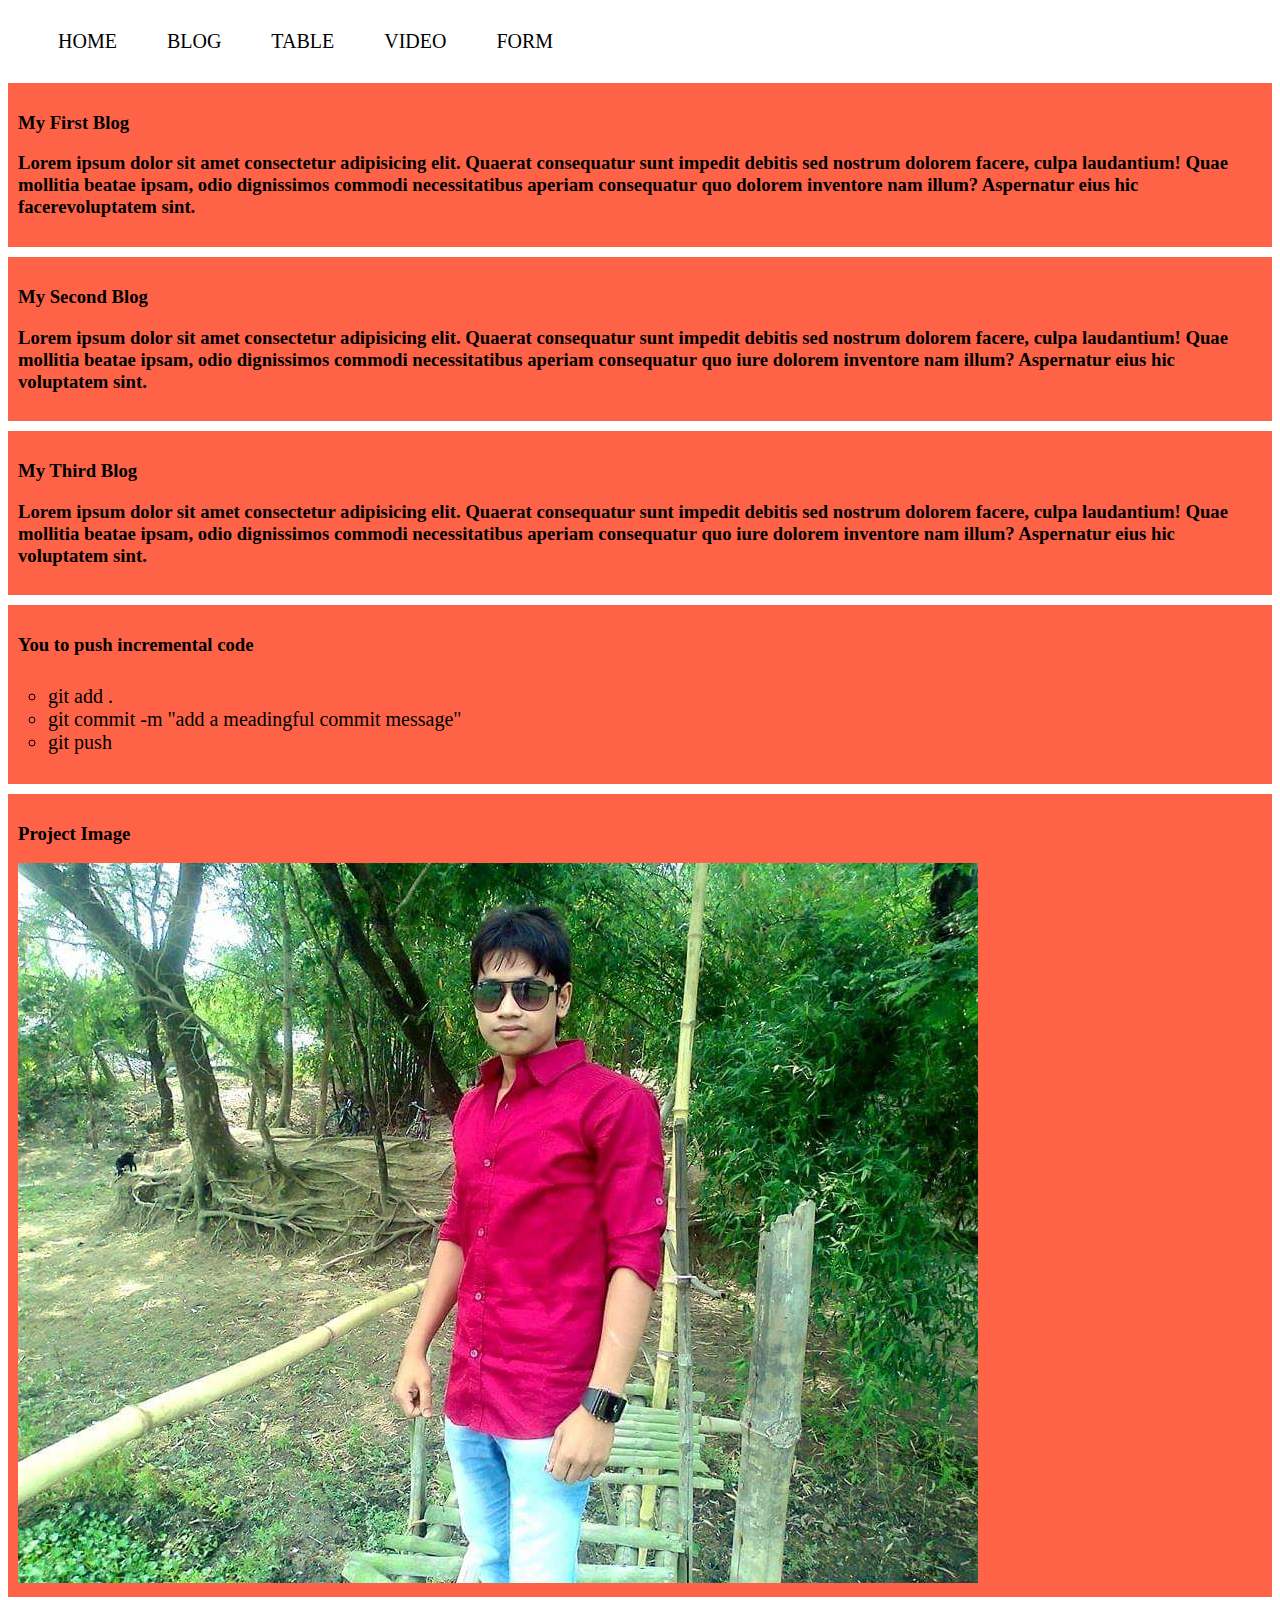
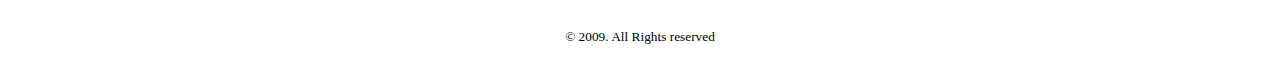
<file: index.html>
<!DOCTYPE html>
<html lang="en">

<head>
    <meta charset="UTF-8">
    <meta name="viewport" content="width=device-width, initial-scale=1.0">
    <title>My First Ever Github Repo</title>
    <link rel="stylesheet" href="./styles/style.css">
    <link rel="stylesheet" href="./styles/nav.css">
</head>

<body>
    <header>
        <header>
            <nav>
                <ul>
                    <li><a href="index.html">Home</a></li>
                    <li><a href="blog.html">Blog</a></li>
                    <li><a href="table.html">Table</a></li>
                    <li><a href="video.html">Video</a></li>
                    <li><a href="form.html">Form</a></li>
                </ul>
            </nav>
        </header>

    
    <div>
        <h3>My First Blog</p>
            <p>Lorem ipsum dolor sit amet consectetur adipisicing elit. Quaerat consequatur sunt impedit debitis sed
                nostrum dolorem facere, culpa laudantium! Quae mollitia beatae ipsam, odio dignissimos commodi
                necessitatibus aperiam consequatur quo dolorem inventore nam illum? Aspernatur eius hic facerevoluptatem
                sint.</p>
    </div>
    <div>
        <h3>My Second Blog</p>
            <p>Lorem ipsum dolor sit amet consectetur adipisicing elit. Quaerat consequatur sunt impedit debitis sed
                nostrum dolorem facere, culpa laudantium! Quae mollitia beatae ipsam, odio dignissimos commodi
                necessitatibus aperiam consequatur quo iure dolorem inventore nam illum? Aspernatur eius hic voluptatem
                sint.</p>
    </div>
    <div>
        <h3>My Third Blog</p>
            <p>Lorem ipsum dolor sit amet consectetur adipisicing elit. Quaerat consequatur sunt impedit debitis sed
                nostrum dolorem facere, culpa laudantium! Quae mollitia beatae ipsam, odio dignissimos commodi
                necessitatibus aperiam consequatur quo iure dolorem inventore nam illum? Aspernatur eius hic voluptatem
                sint.</p>
    </div>
    <div>
        <h3>You to push incremental code</h3>
        <ul>
            <li>git add .</li>
            <li>git commit -m "add a meadingful commit message"</li>
            <li>git push</li>
        </ul>
    </div>
    <div>
        <h3>Project Image</h3>
        <img src="/image/FB_IMG_1576602068777.jpg" alt="">
    </div>

    <footer>
        <p><small>&copy; 2009. All Rights reserved</small></p>
    </footer>

</body>

</html>
</file>
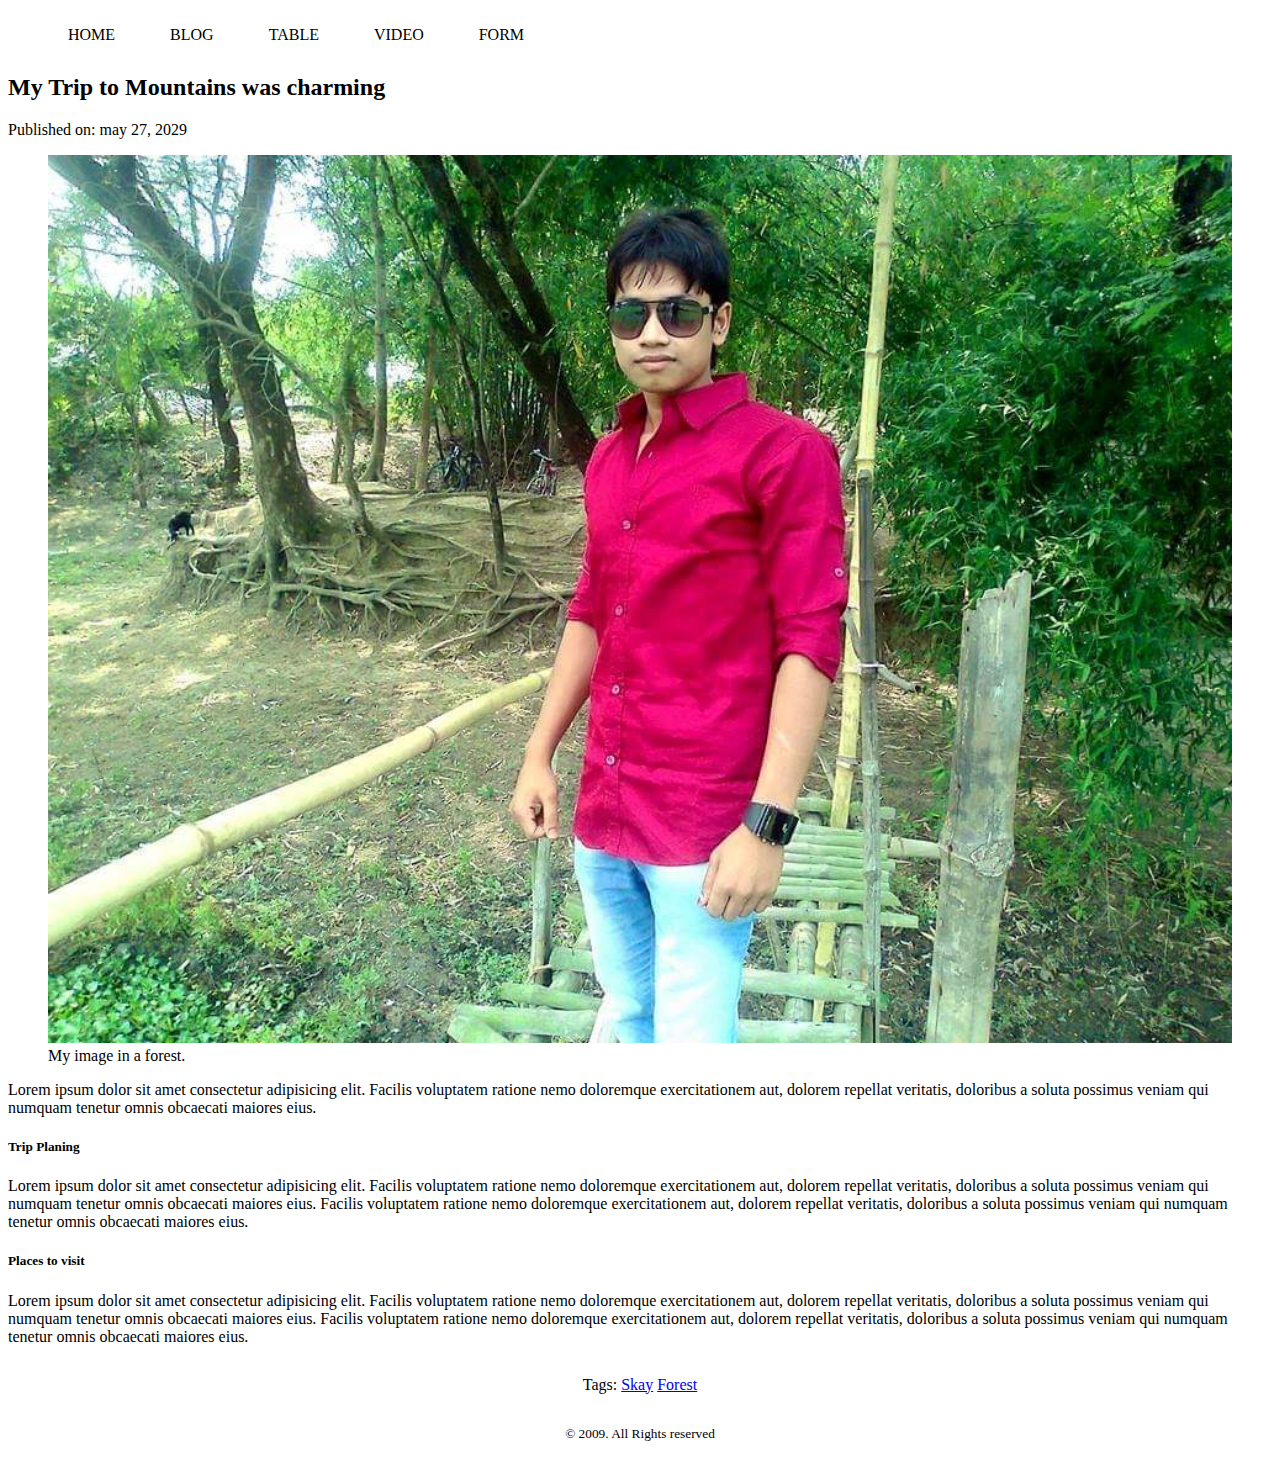
<file: blog.html>
<!DOCTYPE html>
<html lang="en">

<head>
    <meta charset="UTF-8">
    <meta name="viewport" content="width=device-width, initial-scale=1.0">
    <title>More about HTML</title>
    <link rel="stylesheet" href="./styles/blog.css">
    <link rel="stylesheet" href="./styles/nav.css">

</head>

<body>
    <header>
        <header>
            <nav>
                <ul>
                    <li><a href="index.html">Home</a></li>
                    <li><a href="blog.html">Blog</a></li>
                    <li><a href="table.html">Table</a></li>
                    <li><a href="video.html">Video</a></li>
                    <li><a href="form.html">Form</a></li>
                </ul>
            </nav>
        </header>

    </header>
    <main>
        <article>
            <header>
                <h2>My Trip to Mountains was charming</h2>
                <p>Published on: <time datetime="2029-05-27">may 27, 2029</time></p>
            </header>
            <figure>
                <img width="100%" src="./image/FB_IMG_1576602068777.jpg" alt="">
                <figcaption>My image in a forest.</figcaption>
            </figure>
            <section>
                <p>Lorem ipsum dolor sit amet consectetur adipisicing elit. Facilis voluptatem ratione nemo doloremque
                    exercitationem aut, dolorem repellat veritatis, doloribus a soluta possimus veniam qui numquam
                    tenetur omnis obcaecati maiores eius.</p>
            </section>
            <section>
                <h5>Trip Planing</h5>
                <p>Lorem ipsum dolor sit amet consectetur adipisicing elit. Facilis voluptatem ratione nemo doloremque
                    exercitationem
                    aut, dolorem repellat veritatis, doloribus a soluta possimus veniam qui numquam tenetur omnis
                    obcaecati maiores
                    eius. Facilis voluptatem ratione nemo doloremque exercitationem aut, dolorem repellat veritatis,
                    doloribus a soluta
                    possimus
                    veniam qui numquam tenetur omnis obcaecati maiores eius.</p>
            </section>
            <section>
                <h5>Places to visit</h5>
                <p>Lorem ipsum dolor sit amet consectetur adipisicing elit. Facilis voluptatem ratione nemo doloremque
                    exercitationem
                    aut, dolorem repellat veritatis, doloribus a soluta possimus veniam qui numquam tenetur omnis
                    obcaecati maiores
                    eius. Facilis voluptatem ratione nemo doloremque exercitationem aut, dolorem repellat veritatis,
                    doloribus a soluta
                    possimus
                    veniam qui numquam tenetur omnis obcaecati maiores eius.</p>
            </section>
            <footer>
                <p>Tags: <a href="sky">Skay</a>
                    <a href="forest">Forest</a>
                </p>

            </footer>
        </article>
    </main>
    <footer>
        <p><small>&copy; 2009. All Rights reserved</small></p>
    </footer>
</body>

</html>
</file>
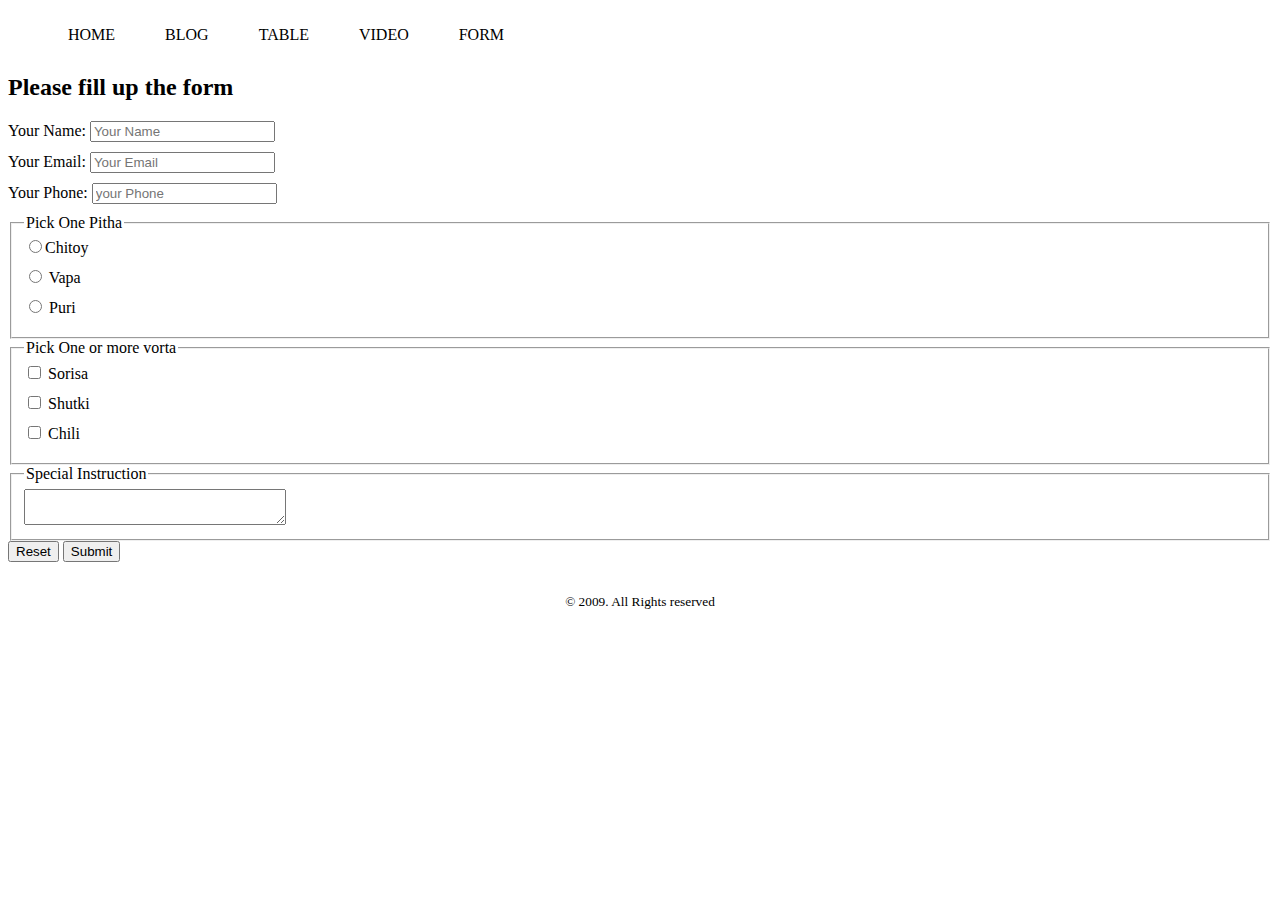
<file: form.html>
<!DOCTYPE html>
<html lang="en">
<head>
    <meta charset="UTF-8">
    <meta name="viewport" content="width=device-width, initial-scale=1.0">
    <title>Document</title>
    <style>
        label{
            display: block;
            margin-bottom: 10px;
        }
    </style>
    <link rel="stylesheet" href="./styles/nav.css">
</head>
<body>
    <header>
        <header>
            <nav>
                <ul>
                    <li><a href="index.html">Home</a></li>
                    <li><a href="blog.html">Blog</a></li>
                    <li><a href="table.html">Table</a></li>
                    <li><a href="video.html">Video</a></li>
                    <li><a href="form.html">Form</a></li>
                </ul>
            </nav>
        </header>
    
    </header>
    <main>
        <section>
            <h2>Please fill up the form</h2>
            <form>
                <label for="name">Your Name: 
                    <input id="name" type="text" placeholder="Your Name">
                </label>
                <label for="email"> Your Email:
                    <input type="email" name="email" id="email" placeholder="Your Email">
                </label>
                <label for="phone"> Your Phone:
                    <input type="text" id="phone" placeholder="your Phone">
                </label>
                <fieldset>
                    <legend>
                        Pick One Pitha
                    </legend>
                    <label for="chitoy">
                        <input type="radio" name="pitha" id="chitoy">Chitoy
                    </label>
                    <label for="vapa">
                        <input type="radio" name="pitha" id="vapa"> Vapa
                    </label>
                    <label for="puri">
                        <input type="radio" name="pitha" id="puri"> Puri
                    </label>
                </fieldset>

                <fieldset>
                    <legend>
                        Pick One or more vorta
                    </legend>
                    <label for="sorisa">
                        <input type="checkbox" name="sorisa" id="sorisa"> Sorisa
                    </label>
                    <label for="shutki">
                        <input type="checkbox" name="shutki" id="shutki"> Shutki
                    </label>
                    <label for="chili">
                        <input type="checkbox" name="chili" id="chili"> Chili
                    </label>
                </fieldset>

                <fieldset>
                    <legend>Special Instruction</legend>
                    <textarea name="" id="" cols="30" rows="2"></textarea>
                </fieldset>
                <input type="reset" value="Reset">
                <input type="submit" value="Submit">
            </form>
        </section>
    </main>
    <footer>
        <p><small>&copy; 2009. All Rights reserved</small></p>
    </footer>
</body>
</html>
</file>
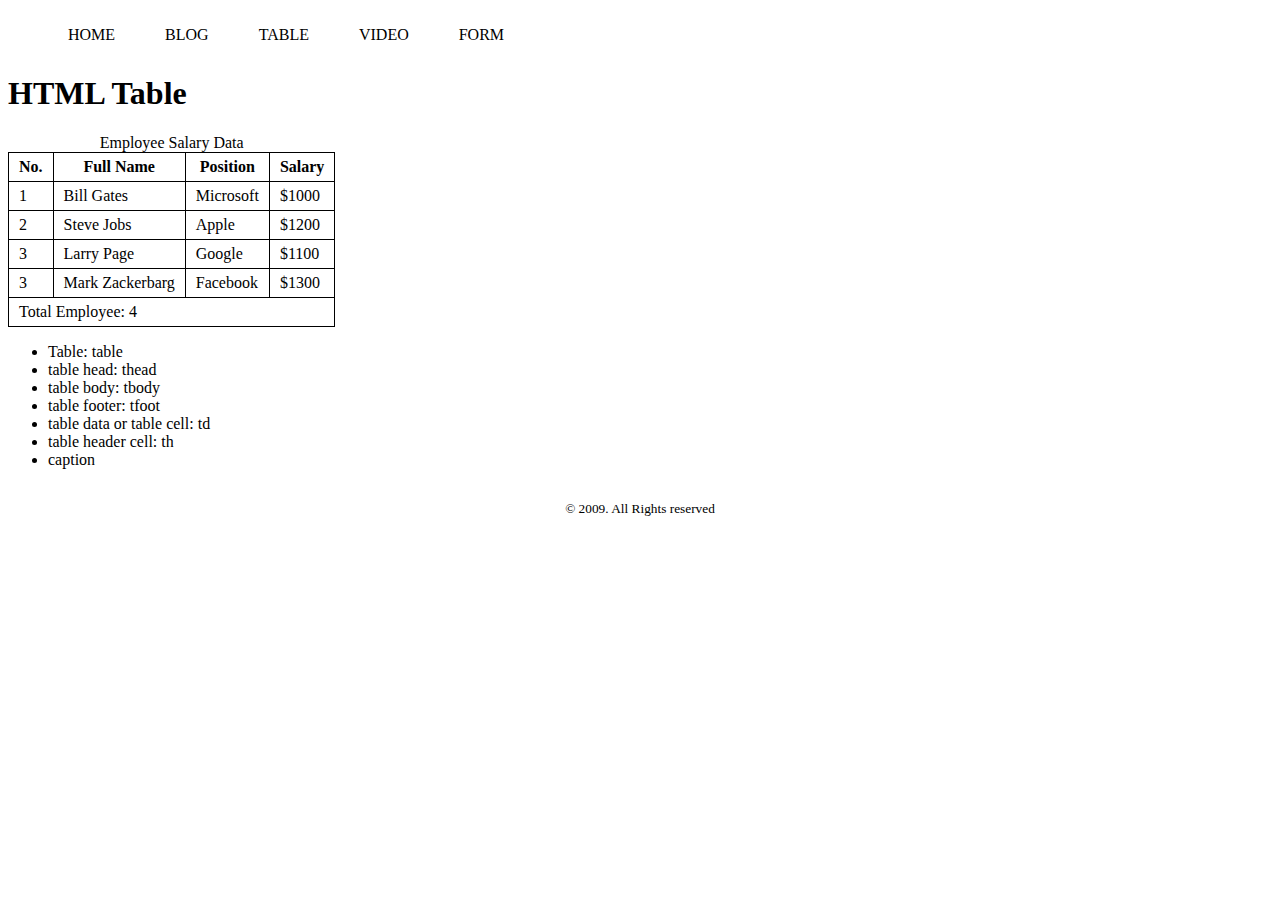
<file: table.html>
<!DOCTYPE html>
<html lang="en">
<head>
    <meta charset="UTF-8">
    <meta name="viewport" content="width=device-width, initial-scale=1.0">
    <title>Document</title>
    <link rel="stylesheet" href="./styles/nav.css">
</head>
<body>
    <header>
        <nav>
            <ul>
                <li><a href="index.html">Home</a></li>
                <li><a href="blog.html">Blog</a></li>
                <li>
                    <a href="table.html">Table</a>
                    <ul class="dropdown">
                        <li><a href="index.html">Home</a></li>
                        <li><a href="blog.html">Blog</a></li>
                        <li><a href="table.html">Table</a></li>
                        <li><a href="video.html">Video</a></li>
                        <li><a href="form.html">Form</a></li>
                    </ul>
                </li>
                <li><a href="video.html">Video</a>
                    <ul class="dropdown">
                        <li><a href="index.html">Home</a></li>
                        <li><a href="blog.html">Blog</a></li>
                        <li><a href="table.html">Table</a></li>
                        <li><a href="video.html">Video</a></li>
                        <li><a href="form.html">Form</a>
                            <ul class="dropdown">
                                <li><a href="index.html">Home</a></li>
                                <li><a href="blog.html">Blog</a></li>
                                <li><a href="table.html">Table</a></li>
                                <li><a href="video.html">Video</a></li>
                                <li><a href="form.html">Form</a></li>
                            </ul>
                        </li>
                    </ul>
                
                </li>
                <li><a href="form.html">Form</a></li>
            </ul>
        </nav>
    </header>
   <main>
    <h1>HTML Table</h1>
    <table>
        <caption>Employee Salary Data</caption>
        <thead>
            <tr>
                <th>No.</th>
                <th>Full Name</th>
                <th>Position</th>
                <th>Salary</th>
            </tr>
        </thead>
        <tbody>
            <tr>
                <td>1</td>
                <td>Bill Gates</td>
                <td>Microsoft</td>
                <td>$1000</td>
            </tr>
            <tr>
                <td>2</td>
                <td>Steve Jobs</td>
                <td>Apple</td>
                <td>$1200</td>
            </tr>
            <tr>
                <td>3</td>
                <td>Larry Page</td>
                <td>Google</td>
                <td>$1100</td>
            </tr>
            <tr>
                <td>3</td>
                <td>Mark Zackerbarg</td>
                <td>Facebook</td>
                <td>$1300</td>
            </tr>
        </tbody>
        <tfoot>
            <tr>
                <td colspan="4">Total Employee: 4</td>
            </tr>
        </tfoot>
    
    </table>
    
    
    <!-- Table Notes: -->
    <ul>
        <li>Table: table</li>
        <li>table head: thead</li>
        <li>table body: tbody</li>
        <li>table footer: tfoot</li>
        <li>table data or table cell: td</li>
        <li>table header cell: th</li>
        <li>caption</li>
    </ul>
   </main>
<footer>
    <p><small>&copy; 2009. All Rights reserved</small></p>
</footer>
</body>
</html>
</file>
<file: styles/style.css>
div{
    background-color: tomato;
    padding: 10px;
    margin-bottom: 10px;
}
ul{
    margin: 10px 20px;
    padding: 10px;

    font-size: 20px;
    list-style: circle
}
</file>
<file: styles/nav.css>
table {
    border-collapse: collapse;
}
th,
td {
    border: 1px solid black;
    padding: 5px 10px;
}

nav > ul {
    display: flex;
}

nav li {
    list-style: none;
    margin-right: 10px;
    padding: 10px 20px;
    border-radius: 5px;
}
nav li a{
    text-decoration: none;
    text-transform: uppercase;
    color: black;    
}
nav li:hover{
    background-color: lightgray;
    
}
footer{
    margin-top: 30px;
    text-align: center;
}

/* nasted menu styles */
nav li .dropdown{
    display: none;
    position: absolute;
    background-color: lightyellow;
    padding-left: 10px;
}
nav li:hover > .dropdown{
    display: block;
}
</file>
<file: styles/blog.css>
nav> ul> li {
    display: inline;
    margin-right: 15px;
}
nav li> a{
    text-decoration: none;
    text-transform: uppercase;
}
</file>
